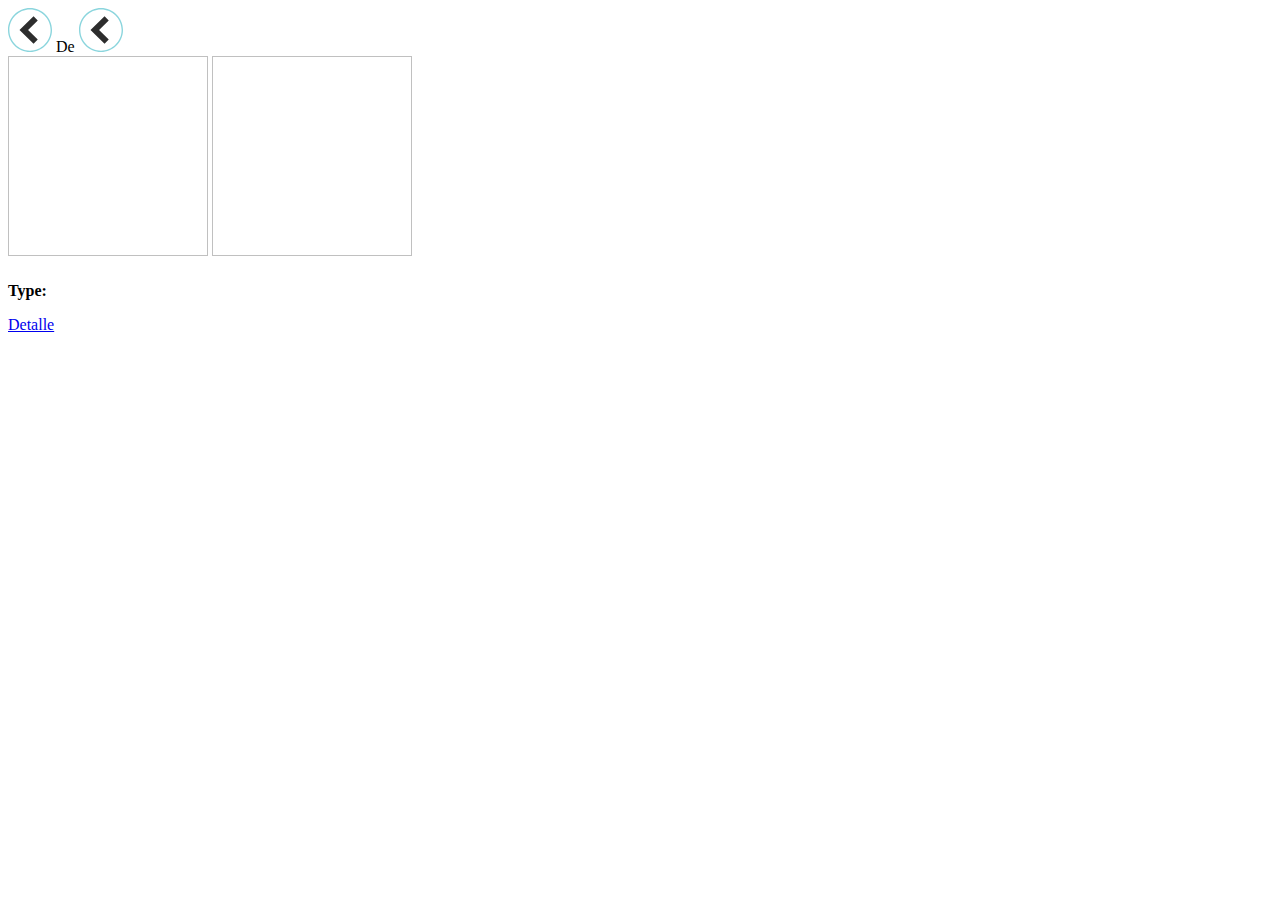
<file: src/main/resources/templates/index.html>
<!DOCTYPE html>
<html xmlns:th="http://www.thymeleaf.org">
<head>
<meta charset="ISO-8859-1">
<title>Insert title here</title>

<!-- CSS only -->
<link href="https://cdn.jsdelivr.net/npm/bootstrap@5.1.0/dist/css/bootstrap.min.css" rel="stylesheet" integrity="sha384-KyZXEAg3QhqLMpG8r+8fhAXLRk2vvoC2f3B09zVXn8CA5QIVfZOJ3BCsw2P0p/We" crossorigin="anonymous">
<link rel="preconnect" href="https://fonts.googleapis.com">
<link rel="preconnect" href="https://fonts.gstatic.com" crossorigin>
<link href="https://fonts.googleapis.com/css2?family=Roboto:ital,wght@0,100;0,400;1,300;1,700&display=swap" rel="stylesheet">
<link th:href="@{/styles/inStyle.css}" rel="stylesheet" />


</head>

</head>
<body>
    

    <div class="container c-todo">  
       <div class="paginaciondf">
        <a th:href="@{/atras}"  th:classappend="${numero==0} ?  disabled : habilitado"  class="btn">
                    <svg version="1.1" id="Layer_1" xmlns="http://www.w3.org/2000/svg" xmlns:xlink="http://www.w3.org/1999/xlink" x="0px" y="0px" width="44" height="44"
            viewBox="0 0 512 512" style="enable-background:new 0 0 512 512;" xml:space="preserve">
           <path style="fill:#FFFFFF;" d="M256,504C119.248,504,8,392.752,8,256S119.248,8,256,8s248,111.248,248,248S392.752,504,256,504z"/>
           <path style="fill:#8AD5DD;" d="M256,16c132.336,0,240,107.664,240,240S388.336,496,256,496S16,388.336,16,256S123.664,16,256,16
                M256,0C114.608,0,0,114.608,0,256c0,141.376,114.608,256,256,256s256-114.624,256-256C512,114.608,397.392,0,256,0L256,0z"/>
           <polygon style="fill:#2D2D2D;" points="297.344,416.064 133.984,256 297.344,95.936 346.144,145.904 233.792,256 346.144,366.096 
               "/>
            </svg>
        </a>
	
        <span th:text="${numero+1}"></span>
        <span> De </span>
        <span th:text="${totalPaginas}"></span>

		<a th:href="@{/siguiente}"> 
			<svg class="rot" version="1.1" id="Layer_1" xmlns="http://www.w3.org/2000/svg" xmlns:xlink="http://www.w3.org/1999/xlink" x="0px" y="0px" width="44" height="44"
	            viewBox="0 0 512 512" style="enable-background:new 0 0 512 512;" xml:space="preserve">
	           <path style="fill:#FFFFFF;" d="M256,504C119.248,504,8,392.752,8,256S119.248,8,256,8s248,111.248,248,248S392.752,504,256,504z"/>
	           <path style="fill:#8AD5DD;" d="M256,16c132.336,0,240,107.664,240,240S388.336,496,256,496S16,388.336,16,256S123.664,16,256,16
	                M256,0C114.608,0,0,114.608,0,256c0,141.376,114.608,256,256,256s256-114.624,256-256C512,114.608,397.392,0,256,0L256,0z"/>
	           <polygon style="fill:#2D2D2D;" points="297.344,416.064 133.984,256 297.344,95.936 346.144,145.904 233.792,256 346.144,366.096 
	               "/>
	       </svg>
       	</a>
       </div>



      <div class="lista-g">
       <div th:style="'background-color:'+ ${pok.color} +''"  class="card ancho-p"  th:each="pok: ${pokemon}" >
       		<img  th:if="${pok.sprites.other.dream_world.front_default != null}"  th:src=${pok.sprites.other.dream_world.front_default} width="200" height="200" />
			<span th:unless="${pok.sprites.other.dream_world.front_default != null}" >
				<img th:src=${pok.sprites.front_default} width="200" height="200" />
			</span>
           <div class="card-body text-center">
           	<span class="badge rounded-pill bg-primary" th:text=" '#' + ${pok.id}"></span>
            <h5 class="card-title text-center t-pk" th:text=${pok.name}></h5>
             <p class="card-text text-center "><b>Type: </b> <span th:text=${pok.types[0].type.name}></span>	</p>
             <a href="#" class="btn btn-primary" th:href="@{/ver/} + ${pok.id}">Detalle</a>            
           </div>
         </div>           
      </div>        
    </div>
    
    
</body>
</html>
</file>
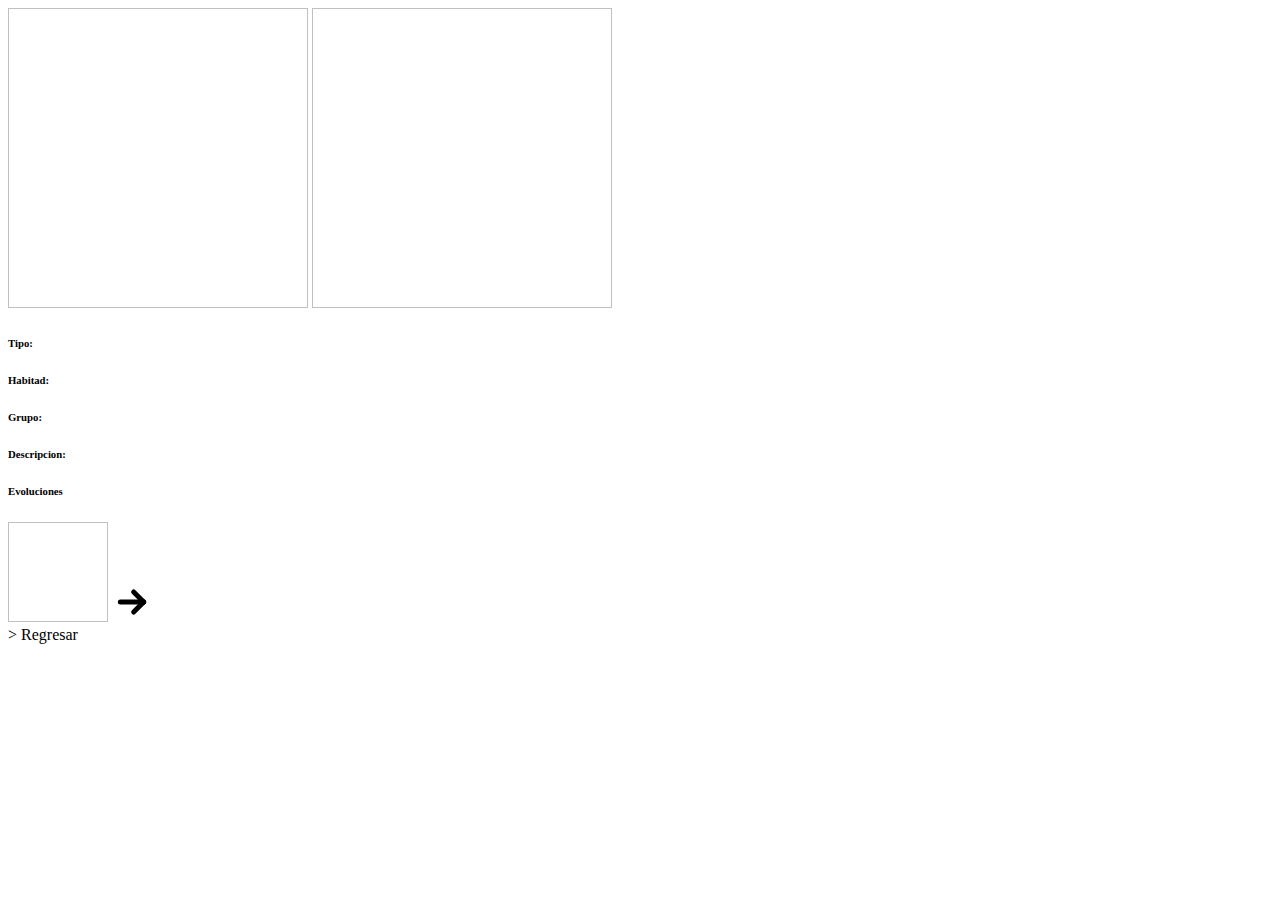
<file: src/main/resources/templates/ver.html>
<!DOCTYPE html>
<html xmlns:th="http://www.thymeleaf.org">
<head>
	<meta charset="ISO-8859-1">
	<meta name="viewport" content="width=device-width, initial-scale=1.0">
	
	<title>Insert title here</title>
	<!-- CSS only -->
	<link href="https://cdn.jsdelivr.net/npm/bootstrap@5.1.0/dist/css/bootstrap.min.css" rel="stylesheet" integrity="sha384-KyZXEAg3QhqLMpG8r+8fhAXLRk2vvoC2f3B09zVXn8CA5QIVfZOJ3BCsw2P0p/We" crossorigin="anonymous">
	<link rel="preconnect" href="https://fonts.googleapis.com">
	<link rel="preconnect" href="https://fonts.gstatic.com" crossorigin>
	<link href="https://fonts.googleapis.com/css2?family=Roboto:ital,wght@0,100;0,400;1,300;1,700&display=swap" rel="stylesheet">
	<link th:href="@{/styles/verStyles.css}" rel="stylesheet" />
</head>
<body>



<div class="container">
	<div   th:style="'background-color:'+ ${pokemonDtl.color} +''"  class="card opsf">
	<img  th:if="${pokemonDtl.sprites.other.dream_world.front_default != null}"  th:src=${pokemonDtl.sprites.other.dream_world.front_default} width="300" height="300" />
	<span th:if="${pokemonDtl.sprites.other.dream_world.front_default == null}" >
		<img th:src=${pokemonDtl.sprites.front_default} width="300" height="300" />
	</span>
	
	<div class="card-body" style="background-color: white;">
	  <h2 class="card-title text-center t-left" th:text="${pokemonDtl.name}"></h2>
	        
	  <div class="d-caracteristica">
	   <h6 class="subTitle">Tipo:</h6>
	  <span th:text="${specieDetail.genera[5].genus}" ></span>
	  </div>
	  
	  <div class="d-caracteristica">
	   <h6 class="subTitle">Habitad:</h6>
	   <span th:text="${specieDetail.habitat.name}" ></span>
	  </div>
	
	  <div class="d-caracteristica">
	   <h6 class="subTitle"> Grupo:</h6>
		 <span class="badge bg-primary bdg-group"  th:each="osp: ${specieDetail.egg_groups}" th:text="${osp.name}" ></span>
	  </div>		 
	 
	  <h6 class="subTitle">Descripcion:</h6>
	  <p class="card-text t-description"  th:if="${specieDetail.flavor_text_entries.size >=50 }"  th:text="${specieDetail.flavor_text_entries[50].flavor_text}"></p>
	  <p class="card-text t-description"  th:unless="${specieDetail.flavor_text_entries.size >=50 }"  th:text="${specieDetail.flavor_text_entries[20].flavor_text}"></p>
	  	  	  
	  <h6 class="subTitle">Evoluciones</h6>	  
	  
	  <div class="c-evolution">
	   <div th:each="key: ${masLstf}" class="cont-yp">
		   <img class="icontent" th:src=${key.value} width="100" height="100" />	    
		   <svg xmlns="http://www.w3.org/2000/svg" class="icon icon-tabler icon-tabler-arrow-right i-cos" width="40" height="40" viewBox="0 0 24 24" stroke-width="3" stroke="#000000" fill="none" stroke-linecap="round" stroke-linejoin="round">
			  <path stroke="none" d="M0 0h24v24H0z" fill="none"/>
			  <line x1="5" y1="12" x2="19" y2="12" />
			  <line x1="13" y1="18" x2="19" y2="12" />
			  <line x1="13" y1="6" x2="19" y2="12" />
			</svg>	  
	   </div>
	  </div>
	   
	  <div>
	  <a class="btn btn-primary" th:href="@{/index}" > > Regresar</a>
	  </div>
	  
	</div>
</div>

</div>



</body>
</html>
</file>
